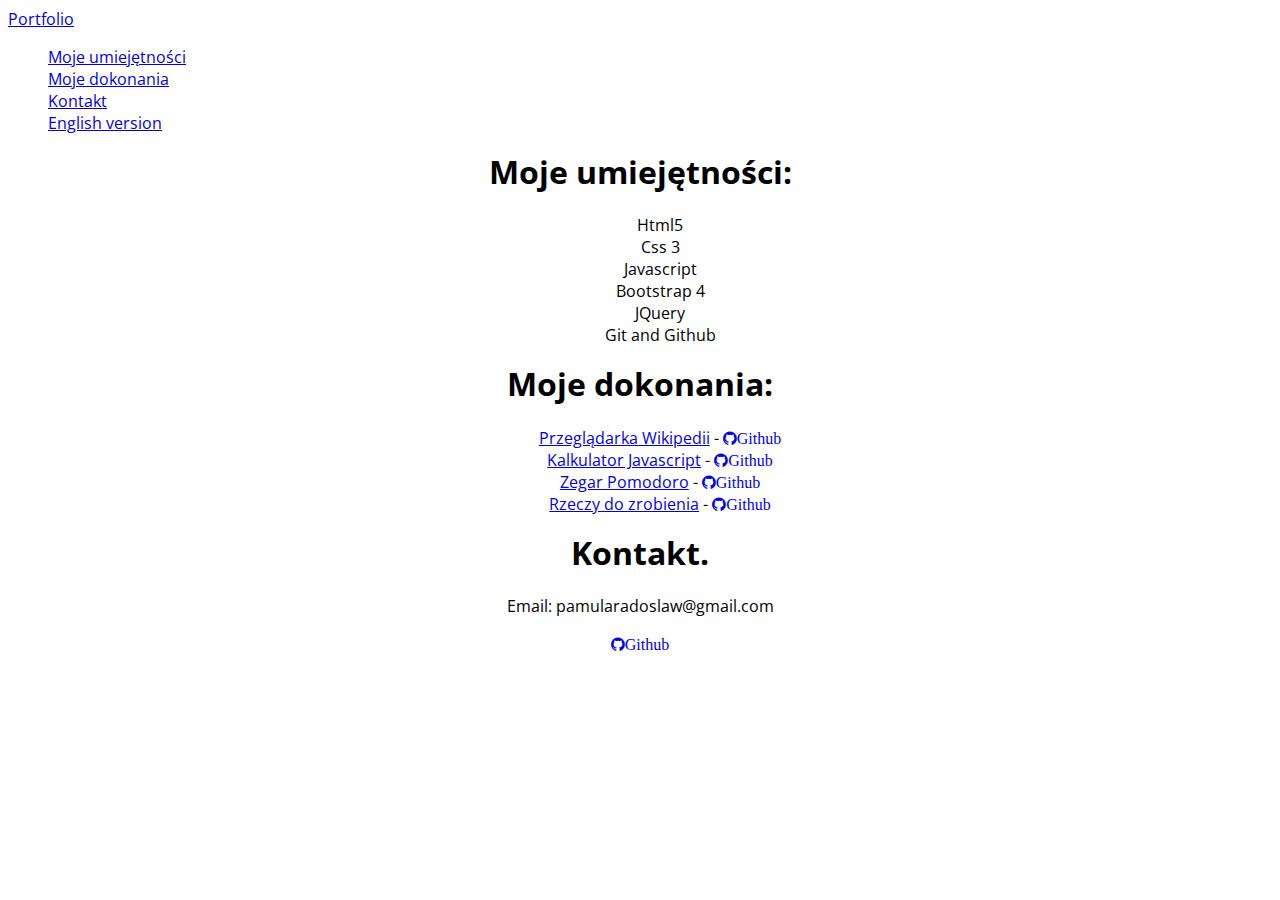
<file: index.html>
<!DOCTYPE html>
<html lang="en">

<head>
    <title>Portfolio - Radosław Pamuła</title>
    <meta charset="UTF-8">
    <meta name="viewport" content="width=device-width, initial-scale=1, shrink-to-fit=no">
    <link rel="stylesheet" type="text/css" href="css/style.css">
    <link rel="stylesheet" href="https://maxcdn.bootstrapcdn.com/bootstrap/4.0.0-beta/css/bootstrap.min.css"
        integrity="sha384-/Y6pD6FV/Vv2HJnA6t+vslU6fwYXjCFtcEpHbNJ0lyAFsXTsjBbfaDjzALeQsN6M" crossorigin="anonymous">
    <link rel="stylesheet" href="https://maxcdn.bootstrapcdn.com/font-awesome/4.5.0/css/font-awesome.min.css">
    <link href="https://fonts.googleapis.com/css?family=Open+Sans:400,400i" rel="stylesheet">
</head>

<body>
    <nav class="navbar navbar-dark bg-dark navbar sticky-top" id="navbar">
        <a class="navbar-brand" href="#" id="portfolio">Portfolio</a>
        <ul class="nav navbar-nav">
            <li class="nav-item">
                <a class="nav-link" href="#informacje">Moje umiejętności</a>
            </li>
            <li class="nav-item">
                <a class="nav-link" href="#prace">Moje dokonania</a>
            </li>
            <li class="nav-item">
                <a class="nav-link" href="#kontakt">Kontakt</a>
            </li>
            <li class="nav-item">
                <a class="nav-link" href="eng/">English version</a>
            </li>
        </ul>
    </nav>
    <div id="kolumna1">
        <h1 id="informacje">Moje umiejętności:</h1>
        <ul>
            <li>Html5</li>
            <li>Css 3</li>
            <li>Javascript</li>
            <li>Bootstrap 4</li>
            <li>JQuery</li>
            <li>Git and Github</li>
        </ul>
    </div>

    <div id="kolumna2">
        <h1 id="prace">Moje dokonania:</h1>
        <ul>
            <li><a href="wikipedia/" target="_blank" class="btn bg-dark" role="button">Przeglądarka Wikipedii</a> - <a
                    href="https://github.com/Radoq/Wikipedia-Viewer" target="_blank" class="btn bg-dark"
                    role="button"><i class="fa fa-github" aria-hidden="true">Github</i></a></li>
            <li><a href="calculator/" target="_blank" class="btn bg-dark" role="button">Kalkulator Javascript</a> - <a
                    href="https://github.com/Radoq/Javascript-calculator" target="_blank" class="btn bg-dark"
                    role="button"><i class="fa fa-github" aria-hidden="true">Github</i></a></li>
            <li><a href="pomodoro/" target="_blank" class="btn bg-dark" role="button">Zegar Pomodoro</a> - <a
                    href="https://github.com/Radoq/Pomodoro-Clock" target="_blank" class="btn bg-dark" role="button"><i
                        class="fa fa-github" aria-hidden="true">Github</i></a></li>
            <li><a href="todo/" target="_blank" class="btn bg-dark" role="button">Rzeczy do zrobienia</a> - <a
                    href="https://github.com/Radoq/Todos" target="_blank" class="btn bg-dark" role="button"><i
                        class="fa fa-github" aria-hidden="true">Github</i></a></li>
        </ul>
    </div>


    <div id="kolumna3">
        <h1 id="kontakt">Kontakt.</h1>
        <p>Email: pamularadoslaw@gmail.com</p>
        <p><a class="btn bg-dark" href="https://github.com/Radoq" role="button" target="_blank"><i class="fa fa-github"
                    aria-hidden="true">Github</i></a></p>
    </div>


    <script src="https://code.jquery.com/jquery-3.2.1.slim.min.js"
        integrity="sha384-KJ3o2DKtIkvYIK3UENzmM7KCkRr/rE9/Qpg6aAZGJwFDMVNA/GpGFF93hXpG5KkN"
        crossorigin="anonymous"></script>
    <script src="https://maxcdn.bootstrapcdn.com/bootstrap/4.0.0-beta/js/bootstrap.min.js"
        integrity="sha384-h0AbiXch4ZDo7tp9hKZ4TsHbi047NrKGLO3SEJAg45jXxnGIfYzk4Si90RDIqNm1"
        crossorigin="anonymous"></script>
</body>

</html>
</file>
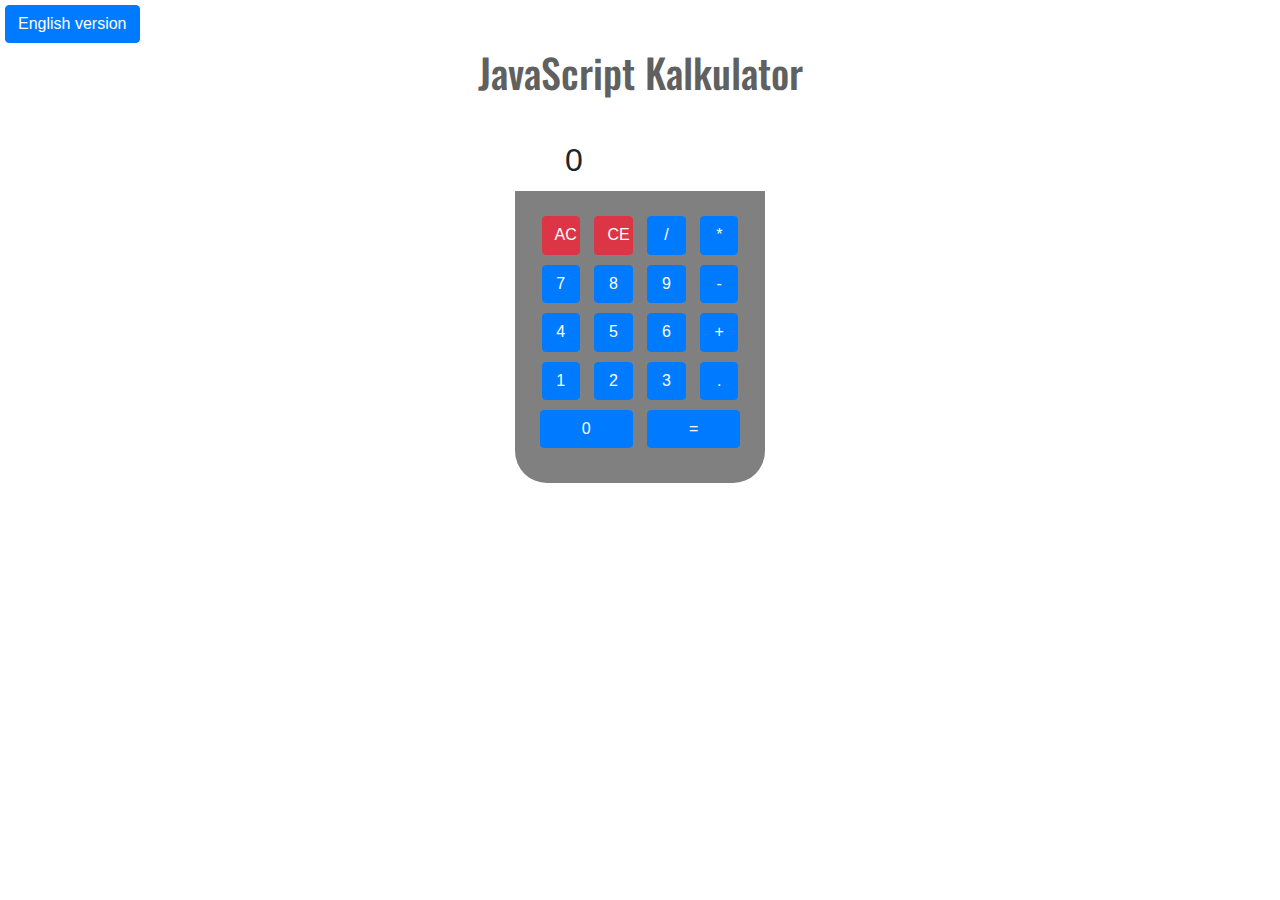
<file: calculator/index.html>
<!DOCTYPE html>
<html>

<head>
    <meta charset="UTF-8">
    <title>JavaScript Kalkulator</title>


    <link rel='stylesheet prefetch' href='https://cdnjs.cloudflare.com/ajax/libs/twitter-bootstrap/4.0.0-alpha.6/css/bootstrap.min.css'>
    <link href="https://fonts.googleapis.com/css?family=Oswald" rel="stylesheet">
    <link rel="stylesheet" href="css/style.css">


</head>

<body>

    <a class="btn btn-primary" href="eng/" role="button" id="language">English version</a>
    <div class="text-center">
        <h1>JavaScript Kalkulator</h1>
    </div>
    <div id="calcOutput">
        <span id="steps">0</span>
        <hr/>
    </div>
    <div class="text-center" id="calculator">
        <a class="btn btn-danger" id="deleteAll">AC</a>
        <a class="btn btn-danger" id="backOne">CE</a>
        <a class="btn btn-primary" id="/">/</a>
        <a class="btn btn-primary" id="*">*</a>
        <br/>
        <a class="btn btn-primary" id="7">7</a>
        <a class="btn btn-primary" id="8">8</a>
        <a class="btn btn-primary" id="9">9</a>
        <a class="btn btn-primary" id="-">-</a>
        <br/>
        <a class="btn btn-primary" id="4">4</a>
        <a class="btn btn-primary" id="5">5</a>
        <a class="btn btn-primary" id="6">6</a>
        <a class="btn btn-primary" id="+">+</a>
        <br/>
        <a class="btn btn-primary" id="1">1</a>
        <a class="btn btn-primary" id="2">2</a>
        <a class="btn btn-primary" id="3">3</a>
        <a class="btn btn-primary" id=".">.</a>
        <br/>
        <a class="btn btn-primary bigButton" id="0">0</a>
        <a class="btn btn-primary bigButton" id="total">=</a>
    </div>
    <script src='https://cdnjs.cloudflare.com/ajax/libs/jquery/3.1.1/jquery.min.js'></script>

    <script src="js/index.js"></script>

</body>

</html>
</file>
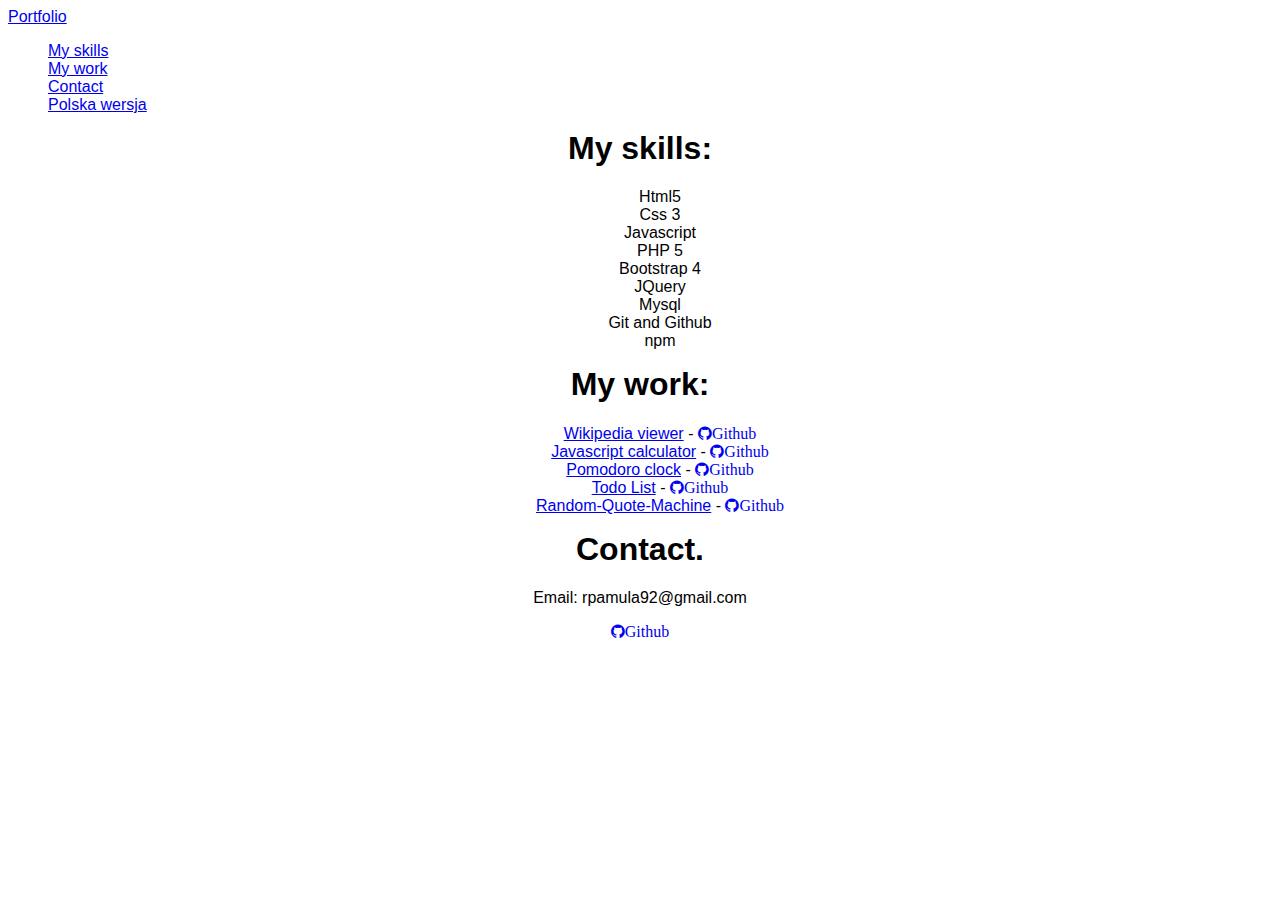
<file: eng/index.html>
<!DOCTYPE html>
<html lang="en">

<head>
    <title>Portfolio - Radosław Pamuła</title>
    <meta charset="UTF-8">
    <meta name="viewport" content="width=device-width, initial-scale=1, shrink-to-fit=no">
    <link rel="stylesheet" type="text/css" href="css/style.css">
    <link rel="stylesheet" href="https://maxcdn.bootstrapcdn.com/bootstrap/4.0.0-beta/css/bootstrap.min.css" integrity="sha384-/Y6pD6FV/Vv2HJnA6t+vslU6fwYXjCFtcEpHbNJ0lyAFsXTsjBbfaDjzALeQsN6M" crossorigin="anonymous">
    <link rel="stylesheet" href="https://maxcdn.bootstrapcdn.com/font-awesome/4.5.0/css/font-awesome.min.css">
    <link href="https://fonts.googleapis.com/css?family=Lobster" rel="stylesheet">
</head>

<body>
    <nav class="navbar navbar-dark bg-dark navbar sticky-top" id="navbar">
        <a class="navbar-brand" href="#">Portfolio</a>
        <ul class="nav navbar-nav">
            <li class="nav-item">
                <a class="nav-link" href="#informacje">My skills</a>
            </li>
            <li class="nav-item">
                <a class="nav-link" href="#prace">My work</a>
            </li>
            <li class="nav-item">
                <a class="nav-link" href="#kontakt">Contact</a>
            </li>
            <li class="nav-item">
                <a class="nav-link" href="../">Polska wersja</a>
            </li>
        </ul>
    </nav>

    <div id="kolumna1">
        <h1 id="informacje">My skills:</h1>
        <ul>
            <li>Html5</li>
            <li>Css 3</li>
            <li>Javascript</li>
            <li>PHP 5</li>
            <li>Bootstrap 4</li>
            <li>JQuery</li>
            <li>Mysql</li>
            <li>Git and Github</li>
            <li>npm</li>
        </ul>
    </div>

    <div id="kolumna2">
        <h1 id="prace">My work:</h1>
        <ul>
            <li><a href="wikipedia/" target="_blank" class="btn bg-dark" role="button">Wikipedia viewer</a> - <a href="https://github.com/Radoq/Wikipedia-Viewer" target="_blank" class="btn bg-dark" role="button"><i class="fa fa-github" aria-hidden="true">Github</i></a></li>
            <li><a href="calculator/" target="_blank" class="btn bg-dark" role="button">Javascript calculator</a> - <a href="https://github.com/Radoq/Javascript-calculator" target="_blank" class="btn bg-dark" role="button"><i class="fa fa-github" aria-hidden="true">Github</i></a></li>
            <li><a href="pomodoro/" target="_blank" class="btn bg-dark" role="button">Pomodoro clock</a> - <a href="https://github.com/Radoq/Pomodoro-Clock" target="_blank" class="btn bg-dark" role="button"><i class="fa fa-github" aria-hidden="true">Github</i></a></li>
            <li><a href="todo/" target="_blank" class="btn bg-dark" role="button">Todo List</a> - <a href="https://github.com/Radoq/Todos" target="_blank" class="btn bg-dark" role="button"><i class="fa fa-github" aria-hidden="true">Github</i></a></li>
            <li><a href="quote/" target="_blank" class="btn bg-dark" role="button">Random-Quote-Machine</a> - <a href="https://github.com/Radoq/Random-Quote-Machine" target="_blank" class="btn bg-dark" role="button"><i class="fa fa-github" aria-hidden="true">Github</i></a></li>
        </ul>
    </div>

    <div id="kolumna3">
        <h1 id="kontakt">Contact.</h1>
        <p>Email: rpamula92@gmail.com</p>
        <p><a href="https://github.com/Radoq" target="_blank" class="btn bg-dark" role="button"><i class="fa fa-github" aria-hidden="true">Github</i></a></p>
    </div>

    <script src="https://code.jquery.com/jquery-3.2.1.slim.min.js" integrity="sha384-KJ3o2DKtIkvYIK3UENzmM7KCkRr/rE9/Qpg6aAZGJwFDMVNA/GpGFF93hXpG5KkN" crossorigin="anonymous"></script>
    <script src="https://maxcdn.bootstrapcdn.com/bootstrap/4.0.0-beta/js/bootstrap.min.js" integrity="sha384-h0AbiXch4ZDo7tp9hKZ4TsHbi047NrKGLO3SEJAg45jXxnGIfYzk4Si90RDIqNm1" crossorigin="anonymous"></script>
</body>

</html>
</file>
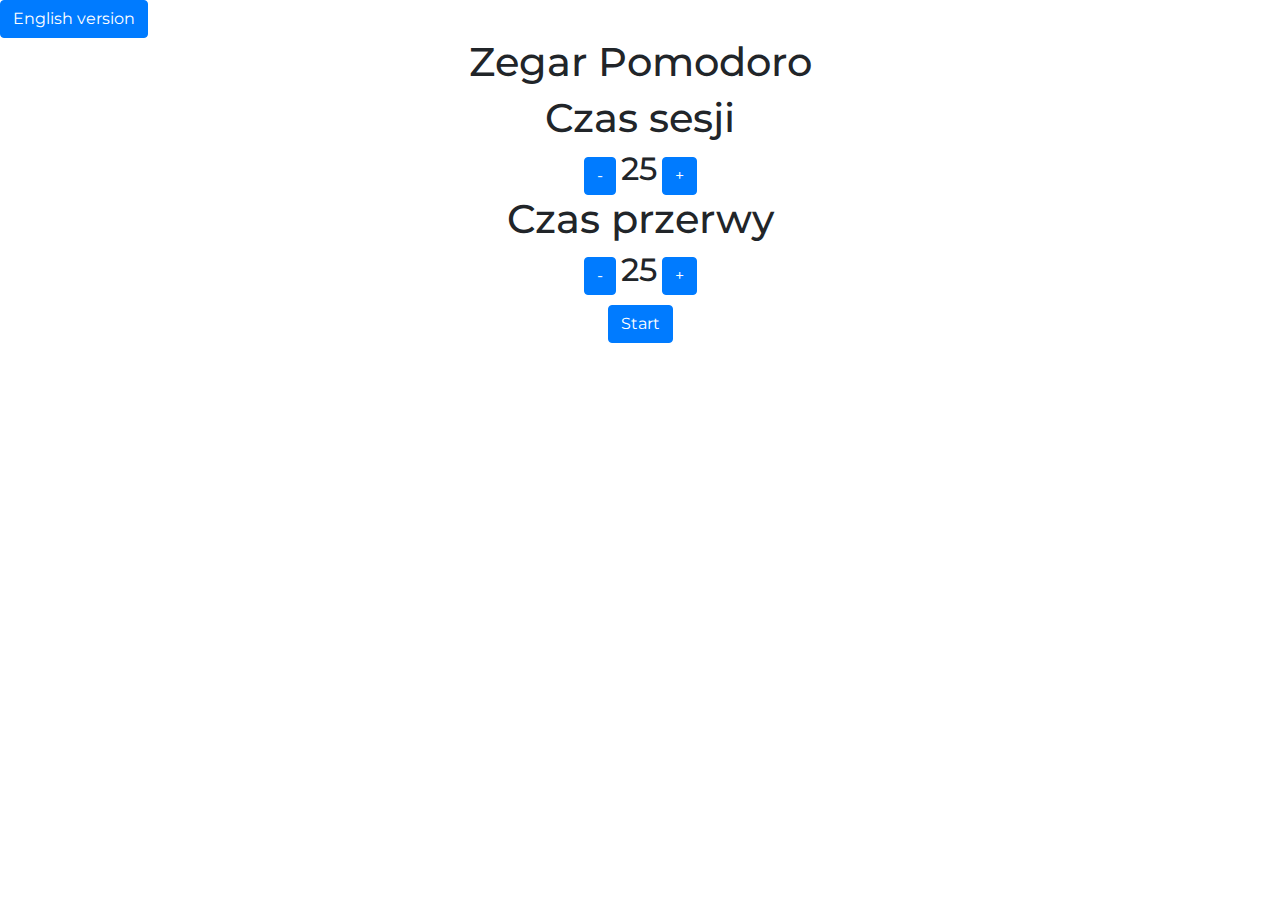
<file: pomodoro/index.html>
<!DOCTYPE html>
<html>

<head>
    <meta charset="UTF-8">
    <title>Zegar Pomodoro</title>


    <link rel='stylesheet prefetch' href='https://cdnjs.cloudflare.com/ajax/libs/twitter-bootstrap/4.0.0-alpha.6/css/bootstrap.min.css'>
    <link href="https://fonts.googleapis.com/css?family=Montserrat" rel="stylesheet" type="text/css">
    <link rel="stylesheet" href="css/style.css">


</head>

<body>
    <a class="btn btn-primary" href="eng/" role="button">English version</a>
    <div class="text-center">
        <h1>Zegar Pomodoro</h1>
        <div id="timeDiv">
            <h1 id="title1">Czas sesji</h1>
            <a href="#" class="btn btn-primary" id="minus5Clock">-</a>
            <h2 id="timeType"></h2>
            <h2 id="num">25</h2>
            <a href="#" class="btn btn-primary" id="add5Clock">+</a>
        </div>
        <a href="#" class="btn btn-primary" id="reset">Reset</a>

        <div id="breakDiv">
            <h1 id="title1">Czas przerwy</h1>
            <a href="#" class="btn btn-primary" id="minus5Break">-</a>
            <h2 id="breakNum">25</h2>
            <a href="#" class="btn btn-primary" id="add5Break">+</a>
        </div>


        <a href="#" class="btn btn-primary" id="start">Start</a>
    </div>
    <script src='https://cdnjs.cloudflare.com/ajax/libs/jquery/3.1.1/jquery.min.js'></script>

    <script src="js/index.js"></script>

</body>

</html>
</file>
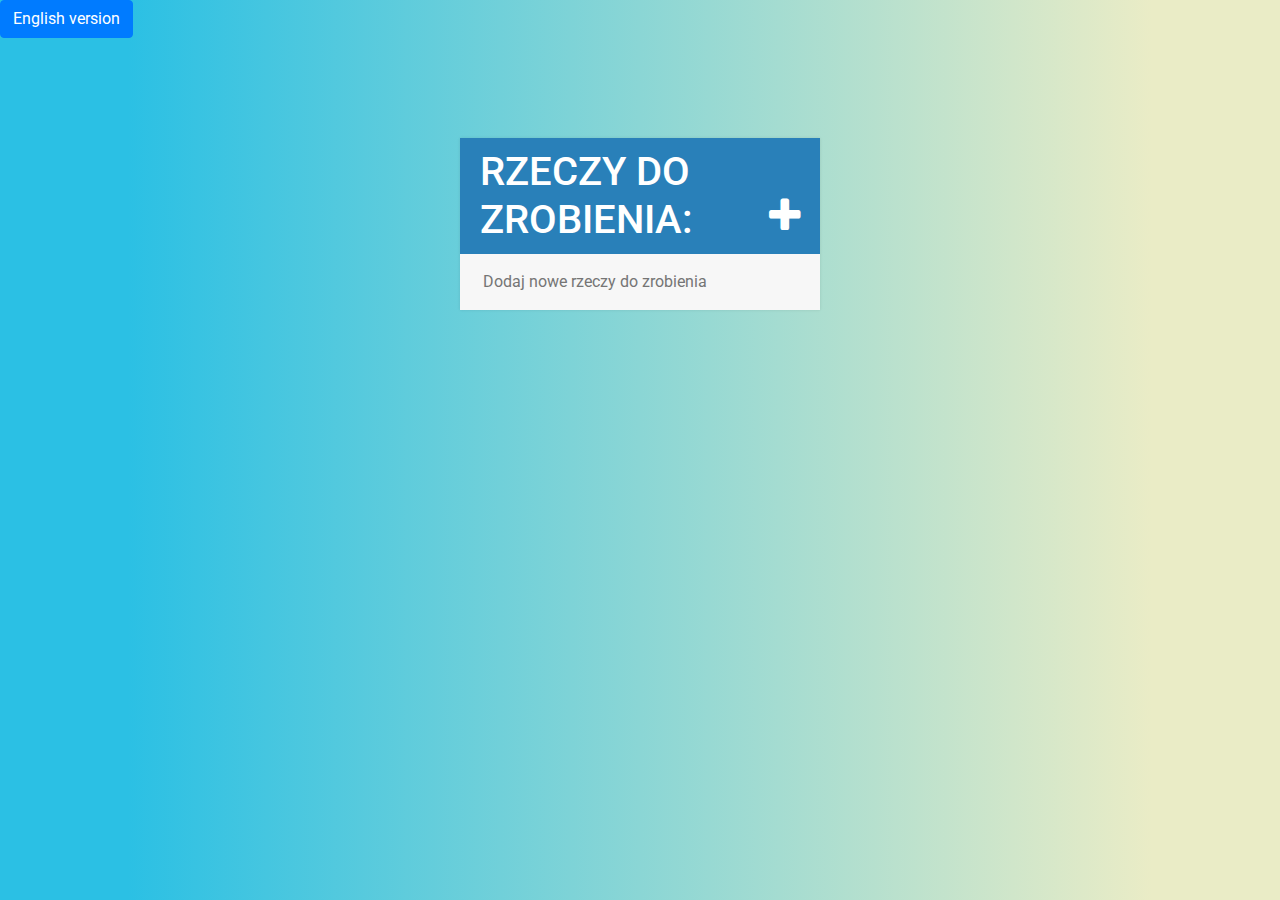
<file: todo/index.html>
<!DOCTYPE html>
<html>

<head>
    <title>Rzeczy do zrobienia</title>
    <link rel="stylesheet" type="text/css" href="css/todos.css">
    <link href='https://fonts.googleapis.com/css?family=Roboto:400,700,500' rel='stylesheet' type='text/css'>
    <link rel="stylesheet" type="text/css" href="https://cdnjs.cloudflare.com/ajax/libs/font-awesome/4.4.0/css/font-awesome.css">
    <link rel='stylesheet prefetch' href='https://cdnjs.cloudflare.com/ajax/libs/twitter-bootstrap/4.0.0-alpha.6/css/bootstrap.min.css'>
    <script type="text/javascript" src="js/lib/jquery-2.1.4.min.js"></script>
</head>

<body>
    <a class="btn btn-primary" href="eng/" role="button">English version</a>
    <div id="container">
        <h1 id="main">Rzeczy do zrobienia:<i class="fa fa-plus"></i></h1>
        <input type="text" placeholder="Dodaj nowe rzeczy do zrobienia">

        <ul>


        </ul>
    </div>

    <script type="text/javascript" src="js/todos.js"></script>
</body>

</html>
</file>
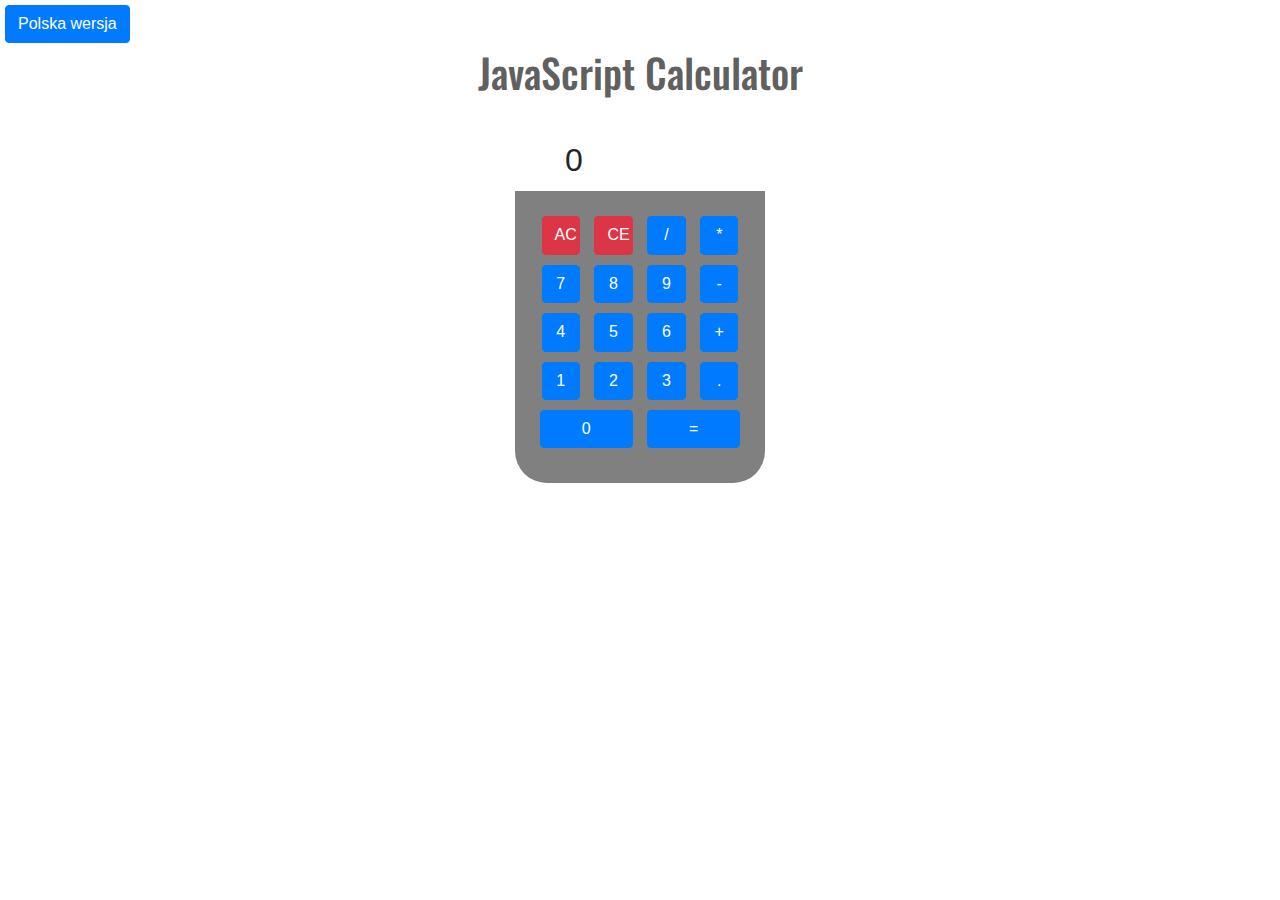
<file: calculator/eng/index.html>
<!DOCTYPE html>
<html>

<head>
    <meta charset="UTF-8">
    <title>JavaScript Calculator</title>


    <link rel='stylesheet prefetch' href='https://cdnjs.cloudflare.com/ajax/libs/twitter-bootstrap/4.0.0-alpha.6/css/bootstrap.min.css'>
    <link href="https://fonts.googleapis.com/css?family=Oswald" rel="stylesheet">
    <link rel="stylesheet" href="css/style.css">


</head>

<body>
    <a class="btn btn-primary" href="../" role="button" id="language">Polska wersja</a>
    <div class="text-center">
        <h1>JavaScript Calculator</h1>
    </div>
    <div id="calcOutput">
        <span id="steps">0</span>
        <hr/>
    </div>
    <div class="text-center" id="calculator">
        <a class="btn btn-danger" id="deleteAll">AC</a>
        <a class="btn btn-danger" id="backOne">CE</a>
        <a class="btn btn-primary" id="/">/</a>
        <a class="btn btn-primary" id="*">*</a>
        <br/>
        <a class="btn btn-primary" id="7">7</a>
        <a class="btn btn-primary" id="8">8</a>
        <a class="btn btn-primary" id="9">9</a>
        <a class="btn btn-primary" id="-">-</a>
        <br/>
        <a class="btn btn-primary" id="4">4</a>
        <a class="btn btn-primary" id="5">5</a>
        <a class="btn btn-primary" id="6">6</a>
        <a class="btn btn-primary" id="+">+</a>
        <br/>
        <a class="btn btn-primary" id="1">1</a>
        <a class="btn btn-primary" id="2">2</a>
        <a class="btn btn-primary" id="3">3</a>
        <a class="btn btn-primary" id=".">.</a>
        <br/>
        <a class="btn btn-primary bigButton" id="0">0</a>
        <a class="btn btn-primary bigButton" id="total">=</a>
    </div>
    <script src='https://cdnjs.cloudflare.com/ajax/libs/jquery/3.1.1/jquery.min.js'></script>

    <script src="js/index.js"></script>

</body>

</html>
</file>
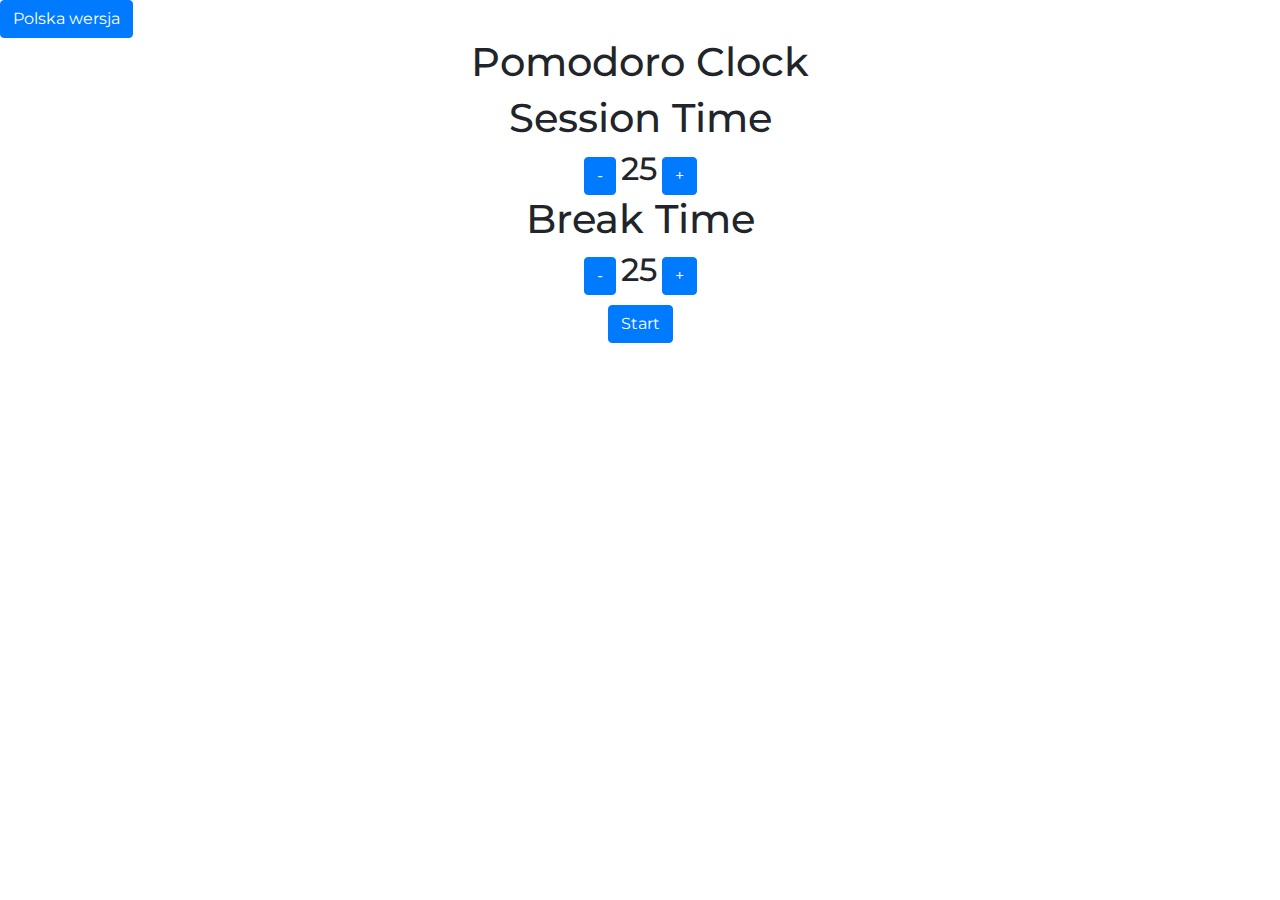
<file: pomodoro/eng/index.html>
<!DOCTYPE html>
<html>

<head>
    <meta charset="UTF-8">
    <title>Pomodoro Clock</title>

    <link href="https://fonts.googleapis.com/css?family=Montserrat" rel="stylesheet" type="text/css">
    <link rel='stylesheet prefetch' href='https://cdnjs.cloudflare.com/ajax/libs/twitter-bootstrap/4.0.0-alpha.6/css/bootstrap.min.css'>

    <link rel="stylesheet" href="css/style.css">


</head>

<body>
    <a class="btn btn-primary" href="../" role="button">Polska wersja</a>
    <div class="text-center">
        <h1>Pomodoro Clock</h1>
        <div id="timeDiv">
            <h1 id="title1">Session Time</h1>
            <a href="#" class="btn btn-primary" id="minus5Clock">-</a>
            <h2 id="timeType"></h2>
            <h2 id="num">25</h2>
            <a href="#" class="btn btn-primary" id="add5Clock">+</a>
        </div>
        <a href="#" class="btn btn-primary" id="reset">Reset</a>

        <div id="breakDiv">
            <h1 id="title1">Break Time</h1>
            <a href="#" class="btn btn-primary" id="minus5Break">-</a>
            <h2 id="breakNum">25</h2>
            <a href="#" class="btn btn-primary" id="add5Break">+</a>
        </div>
        <a href="#" class="btn btn-primary" id="start">Start</a>
    </div>
    <script src='https://cdnjs.cloudflare.com/ajax/libs/jquery/3.1.1/jquery.min.js'></script>

    <script src="js/index.js"></script>

</body>

</html>
</file>
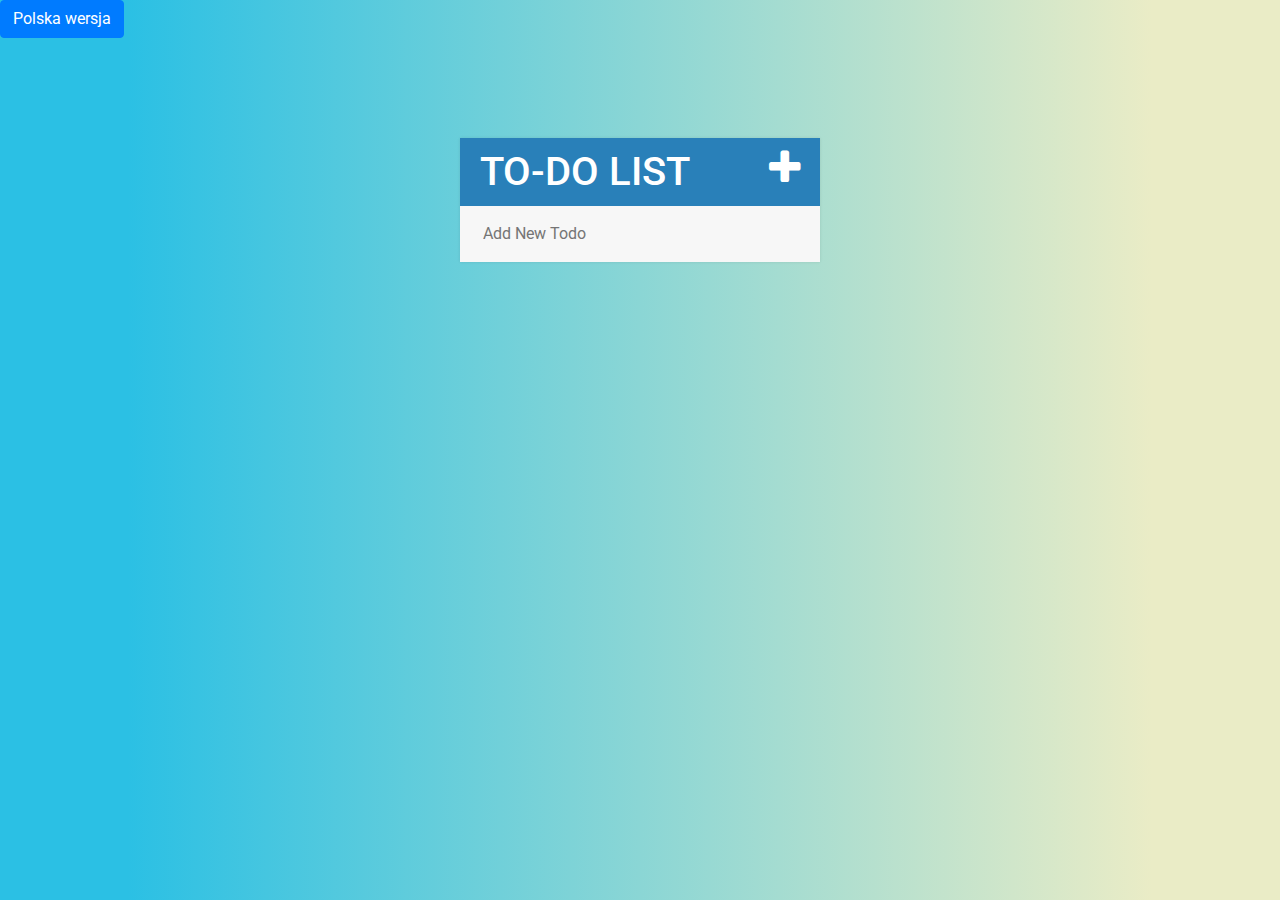
<file: todo/eng/index.html>
<!DOCTYPE html>
<html>

<head>
    <title>Todo List</title>
    <link rel="stylesheet" type="text/css" href="css/todos.css">
    <link href='https://fonts.googleapis.com/css?family=Roboto:400,700,500' rel='stylesheet' type='text/css'>
    <link rel="stylesheet" type="text/css" href="https://cdnjs.cloudflare.com/ajax/libs/font-awesome/4.4.0/css/font-awesome.css">
    <link rel='stylesheet prefetch' href='https://cdnjs.cloudflare.com/ajax/libs/twitter-bootstrap/4.0.0-alpha.6/css/bootstrap.min.css'>
    <script type="text/javascript" src="js/lib/jquery-2.1.4.min.js"></script>
</head>

<body>
    <a class="btn btn-primary" href="../" role="button">Polska wersja</a>
    <div id="container">
        <h1 id="main">To-Do List <i class="fa fa-plus"></i></h1>
        <input type="text" placeholder="Add New Todo">

        <ul>


        </ul>
    </div>

    <script type="text/javascript" src="js/todos.js"></script>
</body>

</html>
</file>
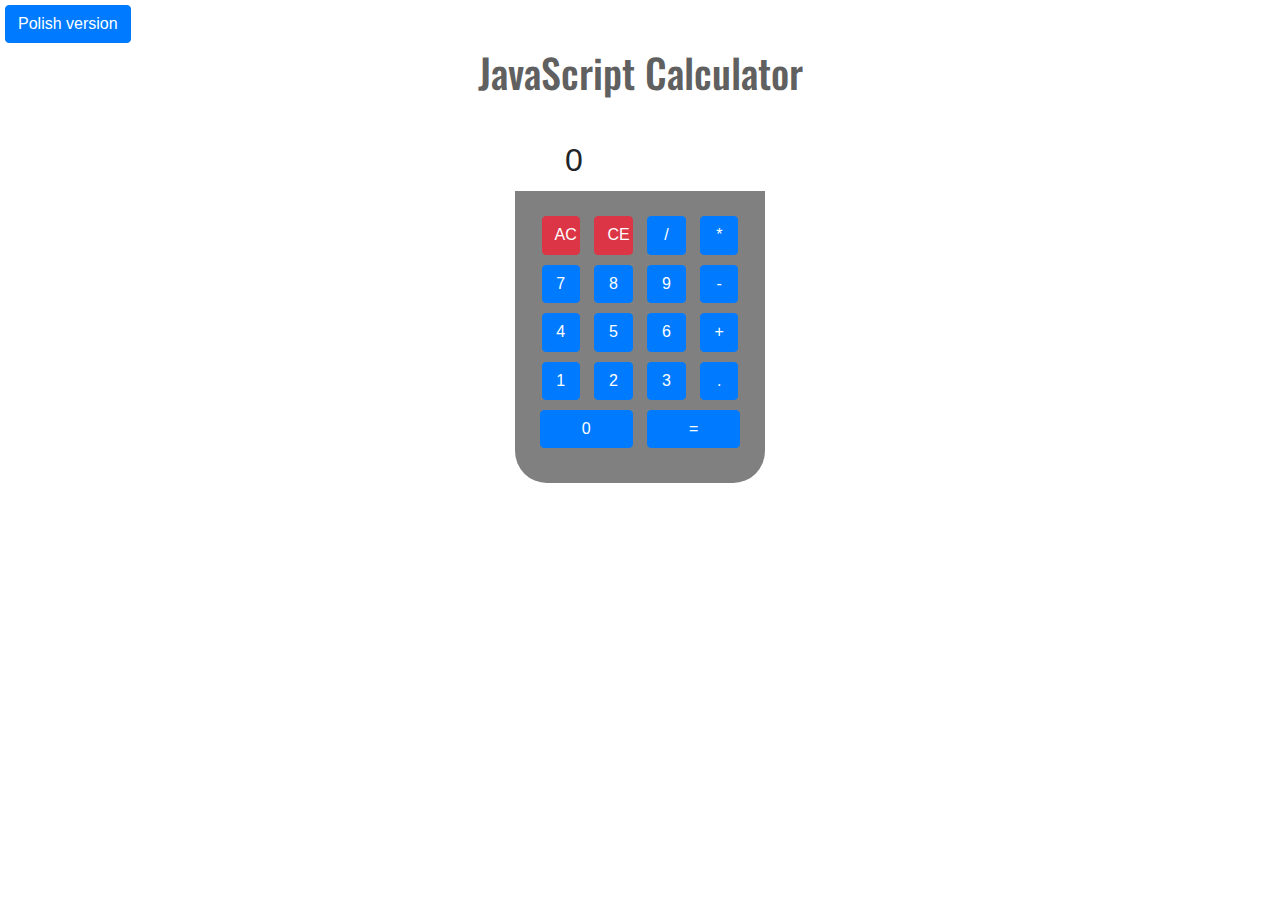
<file: calculator/eng/eng.html>
<!DOCTYPE html>
<html>

<head>
    <meta charset="UTF-8">
    <title>JavaScript Calculator</title>


    <link rel='stylesheet prefetch' href='https://cdnjs.cloudflare.com/ajax/libs/twitter-bootstrap/4.0.0-alpha.6/css/bootstrap.min.css'>
    <link href="https://fonts.googleapis.com/css?family=Oswald" rel="stylesheet">
    <link rel="stylesheet" href="css/style.css">


</head>

<body>
    <a class="btn btn-primary" href="../index.html" role="button" id="language">Polish version</a>
    <div class="text-center">
        <h1>JavaScript Calculator</h1>
    </div>
    <div id="calcOutput">
        <span id="steps">0</span>
        <hr/>
    </div>
    <div class="text-center" id="calculator">
        <a class="btn btn-danger" id="deleteAll">AC</a>
        <a class="btn btn-danger" id="backOne">CE</a>
        <a class="btn btn-primary" id="/">/</a>
        <a class="btn btn-primary" id="*">*</a>
        <br/>
        <a class="btn btn-primary" id="7">7</a>
        <a class="btn btn-primary" id="8">8</a>
        <a class="btn btn-primary" id="9">9</a>
        <a class="btn btn-primary" id="-">-</a>
        <br/>
        <a class="btn btn-primary" id="4">4</a>
        <a class="btn btn-primary" id="5">5</a>
        <a class="btn btn-primary" id="6">6</a>
        <a class="btn btn-primary" id="+">+</a>
        <br/>
        <a class="btn btn-primary" id="1">1</a>
        <a class="btn btn-primary" id="2">2</a>
        <a class="btn btn-primary" id="3">3</a>
        <a class="btn btn-primary" id=".">.</a>
        <br/>
        <a class="btn btn-primary bigButton" id="0">0</a>
        <a class="btn btn-primary bigButton" id="total">=</a>
    </div>
    <script src='https://cdnjs.cloudflare.com/ajax/libs/jquery/3.1.1/jquery.min.js'></script>

    <script src="js/index.js"></script>

</body>

</html>
</file>
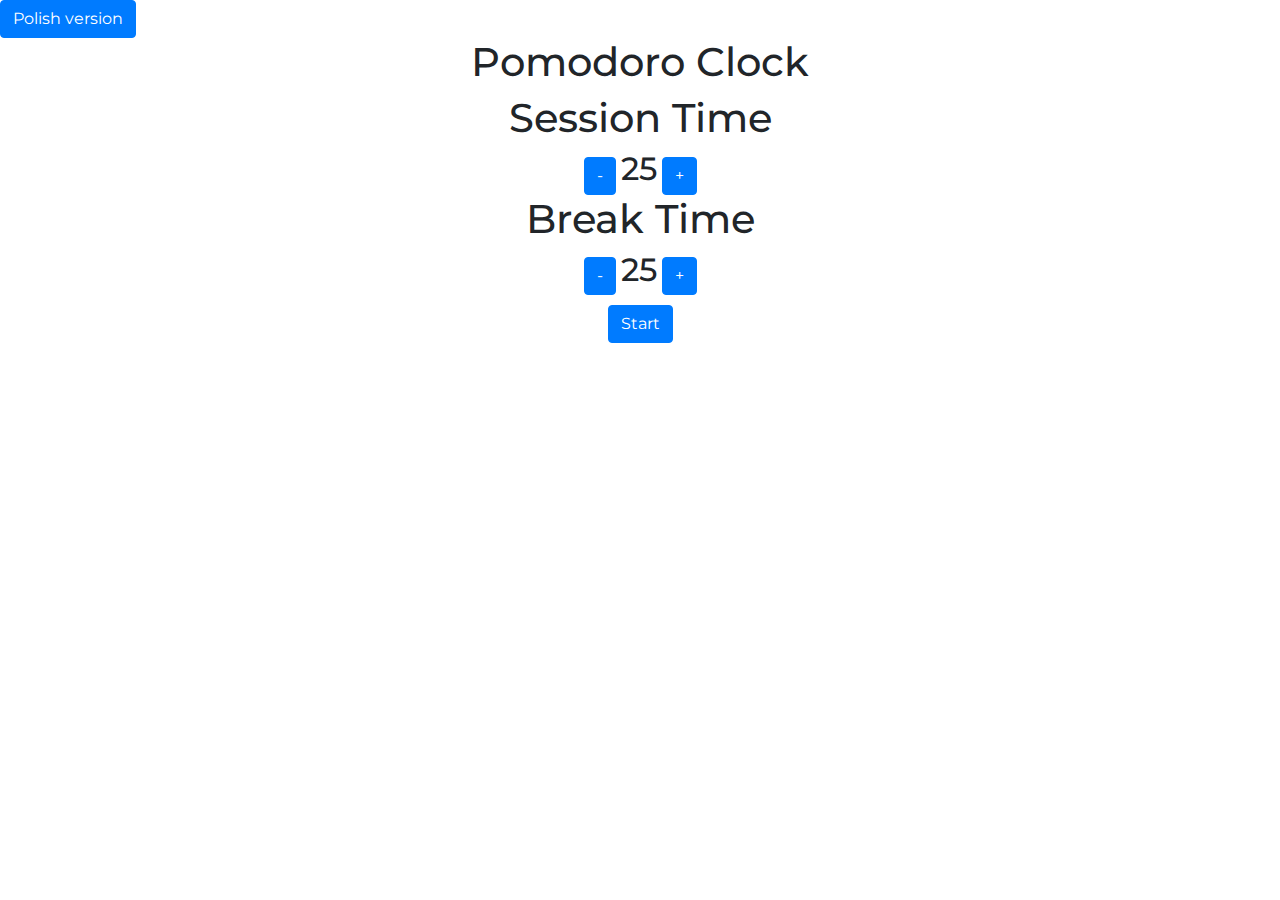
<file: pomodoro/eng/eng.html>
<!DOCTYPE html>
<html>

<head>
    <meta charset="UTF-8">
    <title>Pomodoro Clock</title>

    <link href="https://fonts.googleapis.com/css?family=Montserrat" rel="stylesheet" type="text/css">
    <link rel='stylesheet prefetch' href='https://cdnjs.cloudflare.com/ajax/libs/twitter-bootstrap/4.0.0-alpha.6/css/bootstrap.min.css'>

    <link rel="stylesheet" href="css/style.css">


</head>

<body>
    <a class="btn btn-primary" href="../index.html" role="button">Polish version</a>
    <div class="text-center">
        <h1>Pomodoro Clock</h1>
        <div id="timeDiv">
            <h1 id="title1">Session Time</h1>
            <a href="#" class="btn btn-primary" id="minus5Clock">-</a>
            <h2 id="timeType"></h2>
            <h2 id="num">25</h2>
            <a href="#" class="btn btn-primary" id="add5Clock">+</a>
        </div>
        <a href="#" class="btn btn-primary" id="reset">Reset</a>

        <div id="breakDiv">
            <h1 id="title1">Break Time</h1>
            <a href="#" class="btn btn-primary" id="minus5Break">-</a>
            <h2 id="breakNum">25</h2>
            <a href="#" class="btn btn-primary" id="add5Break">+</a>
        </div>
        <a href="#" class="btn btn-primary" id="start">Start</a>
    </div>
    <script src='https://cdnjs.cloudflare.com/ajax/libs/jquery/3.1.1/jquery.min.js'></script>

    <script src="js/index.js"></script>

</body>

</html>
</file>
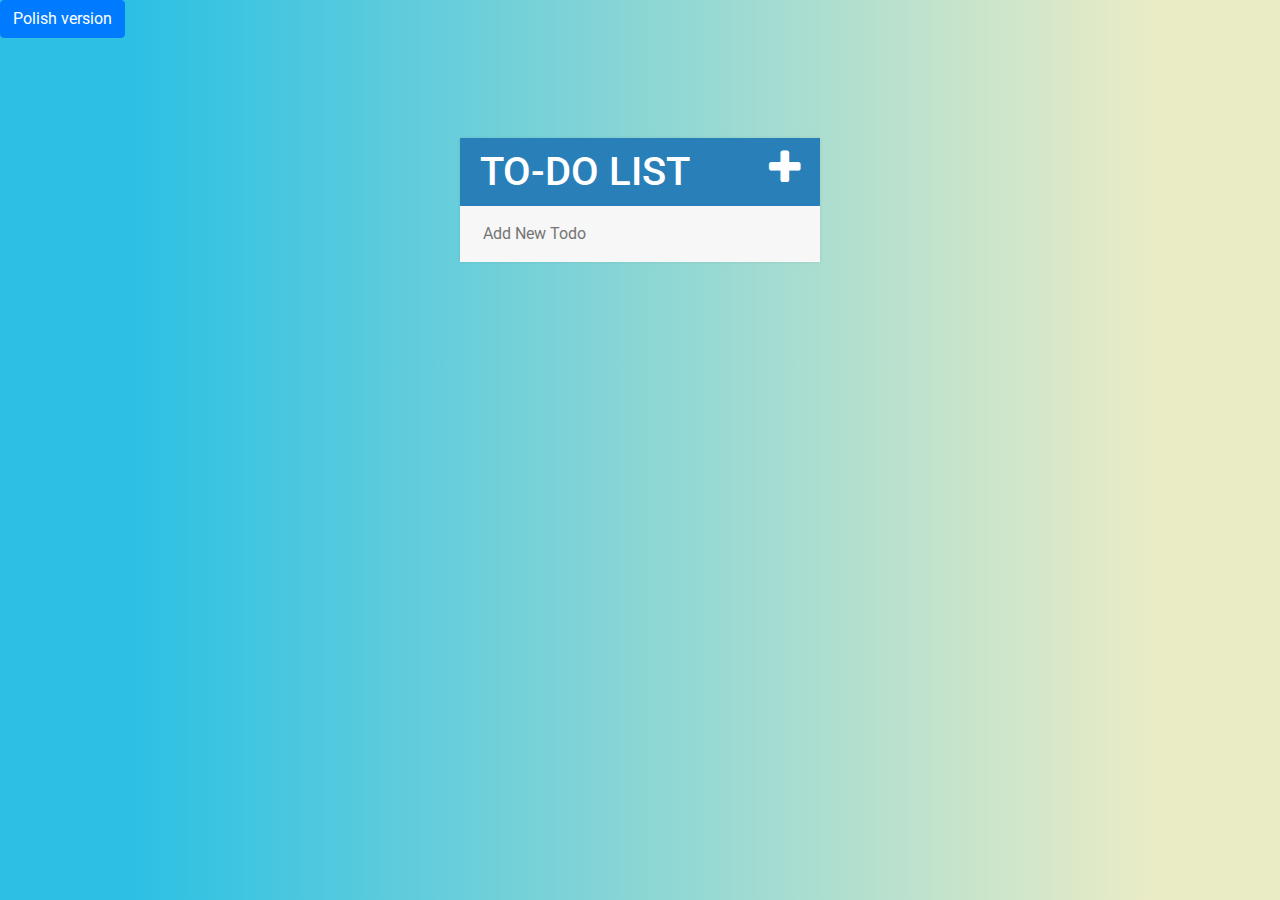
<file: todo/eng/eng.html>
<!DOCTYPE html>
<html>

<head>
    <title>Todo List</title>
    <link rel="stylesheet" type="text/css" href="css/todos.css">
    <link href='https://fonts.googleapis.com/css?family=Roboto:400,700,500' rel='stylesheet' type='text/css'>
    <link rel="stylesheet" type="text/css" href="https://cdnjs.cloudflare.com/ajax/libs/font-awesome/4.4.0/css/font-awesome.css">
    <link rel='stylesheet prefetch' href='https://cdnjs.cloudflare.com/ajax/libs/twitter-bootstrap/4.0.0-alpha.6/css/bootstrap.min.css'>
    <script type="text/javascript" src="js/lib/jquery-2.1.4.min.js"></script>
</head>

<body>
    <a class="btn btn-primary" href="../index.html" role="button">Polish version</a>
    <div id="container">
        <h1 id="main">To-Do List <i class="fa fa-plus"></i></h1>
        <input type="text" placeholder="Add New Todo">

        <ul>


        </ul>
    </div>

    <script type="text/javascript" src="js/todos.js"></script>
</body>

</html>
</file>
<file: css/style.css>
body {
    font-family: 'Open Sans', sans-serif;
    background-size: "contain";
    background-image: url("https://images.unsplash.com/photo-1508253640504-9096edc75163");
    background-repeat: no-repeat;
}

;
#portfolio {
    font-style: italic;
}

#informacje {
    margin-top: 10px;
}

#prace {
    margin-top: 10px;
}

#kontakt {
    margin-top: 10px;
}

#informacje:before {
    display: block;
    content: " ";
    margin-top: -175px;
    height: 175px;
    visibility: hidden;
}

#prace:before {
    display: block;
    content: " ";
    margin-top: -175px;
    height: 175px;
    visibility: hidden;
}

#kontakt:before {
    display: block;
    content: " ";
    margin-top: -175px;
    height: 175px;
    visibility: hidden;
}

#kolumna1 {
    text-align: center;
}

#kolumna2 {
    text-align: center;
}

#kolumna3 {
    text-align: center;
}

ul {
    list-style-type: none;
}
</file>
<file: calculator/css/style.css>
html,
body {
    background-image: url("https://images.unsplash.com/photo-1470790376778-a9fbc86d70e2");
}

#language {
    width: auto;
}

h1 {
    color: rgba(44, 44, 44, 0.76);
    font-family: "Oswald";
}

#calcOutput {
    background-color: white;
    width: 250px;
    height: 75px;
    border-top-left-radius: 2em;
    border-top-right-radius: 2em;
    margin-right: auto;
    margin-left: auto;
    margin-top: 20px;
    padding-top: 20px;
}

#calculator {
    background-color: grey;
    width: 250px;
    padding-top: 20px;
    padding-bottom: 30px;
    border-bottom-left-radius: 2em;
    border-bottom-right-radius: 2em;
    margin-right: auto;
    margin-left: auto;
}

#steps {
    padding-left: 50px;
    font-size: 2em;
}

.bigButton {
    width: 93px;
}

a {
    margin: 5px;
    width: 3.0vw;
    height: 3.0vw;
}
</file>
<file: eng/css/style.css>
body {
    font-family: 'Open Sans', sans-serif;
    background-size: "contain";
    background-image: url("https://images.unsplash.com/photo-1508253640504-9096edc75163");
    background-repeat: no-repeat;
}

;
#portfolio {
    font-style: italic;
}

#informacje {
    margin-top: 10px;
}

#prace {
    margin-top: 10px;
}

#kontakt {
    margin-top: 10px;
}

#informacje:before {
    display: block;
    content: " ";
    margin-top: -175px;
    height: 175px;
    visibility: hidden;
}

#prace:before {
    display: block;
    content: " ";
    margin-top: -175px;
    height: 175px;
    visibility: hidden;
}

#kontakt:before {
    display: block;
    content: " ";
    margin-top: -175px;
    height: 175px;
    visibility: hidden;
}

#kolumna1 {
    text-align: center;
}

#kolumna2 {
    text-align: center;
}

#kolumna3 {
    text-align: center;
}

ul {
    list-style-type: none;
}
</file>
<file: pomodoro/css/style.css>
body {
    background-image: url("https://images.unsplash.com/photo-1491592558635-f4cc68beb2e9?auto=format&fit=crop&w=966&q=60&ixid=dW5zcGxhc2guY29tOzs7Ozs%3D");
    background-size: 100%;
    background-attachment: fixed;
    font-family: "Montserrat";
    font-weight: bold;
}

h2 {
    display: inline;
}

#start {
    margin: 10px;
}
</file>
<file: todo/css/todos.css>
body {
    font-family: Roboto;
    background: -webkit-linear-gradient(90deg, #2BC0E4 10%, #EAECC6 90%);
    /* Chrome 10+, Saf5.1+ */
    background: -moz-linear-gradient(90deg, #2BC0E4 10%, #EAECC6 90%);
    /* FF3.6+ */
    background: -ms-linear-gradient(90deg, #2BC0E4 10%, #EAECC6 90%);
    /* IE10 */
    background: -o-linear-gradient(90deg, #2BC0E4 10%, #EAECC6 90%);
    /* Opera 11.10+ */
    background: linear-gradient(90deg, #2BC0E4 10%, #EAECC6 90%);
    /* W3C */
}

ul {
    list-style: none;
    margin: 0;
    padding: 0;
}

h1 {
    background: #2980b9;
    color: white;
    margin: 0;
    padding: 10px 20px;
    text-transform: uppercase;
    font-size: 24px;
    font-weight: normal;
}

.fa-plus {
    float: right;
}

li {
    background: #fff;
    height: 40px;
    line-height: 40px;
    color: #666;
}

li:nth-child(2n) {
    background: #f7f7f7;
}

span {
    background: #e74c3c;
    height: 40px;
    margin-right: 20px;
    text-align: center;
    color: white;
    width: 0;
    display: inline-block;
    transition: 0.2s linear;
    opacity: 0;
}

li:hover span {
    width: 40px;
    opacity: 1.0;
}

input {
    font-size: 18px;
    color: #2980b9;
    background-color: #f7f7f7;
    width: 100%;
    padding: 13px 13px 13px 20px;
    box-sizing: border-box;
    border: 3px solid rgba(0, 0, 0, 0);
}

input:focus {
    background: #fff;
    border: 3px solid #2980b9;
    outline: none;
}

#container {
    width: 360px;
    margin: 100px auto;
    background: #f7f7f7;
    box-shadow: 0 0 3px rgba(0, 0, 0, 0.1);
}

.completed {
    color: gray;
    text-decoration: line-through;
}

#main {
    margin: 0px 0px 0px 0px;
}
</file>
<file: calculator/eng/css/style.css>
html,
body {
    background-image: url("https://images.unsplash.com/photo-1470790376778-a9fbc86d70e2");
}

#language {
    width: auto;
}

h1 {
    color: rgba(44, 44, 44, 0.76);
    font-family: "Oswald";
}

#calcOutput {
    background-color: white;
    width: 250px;
    height: 75px;
    border-top-left-radius: 2em;
    border-top-right-radius: 2em;
    margin-right: auto;
    margin-left: auto;
    margin-top: 20px;
    padding-top: 20px;
}

#calculator {
    background-color: grey;
    width: 250px;
    padding-top: 20px;
    padding-bottom: 30px;
    border-bottom-left-radius: 2em;
    border-bottom-right-radius: 2em;
    margin-right: auto;
    margin-left: auto;
}

#steps {
    padding-left: 50px;
    font-size: 2em;
}

.bigButton {
    width: 93px;
}

a {
    margin: 5px;
    width: 3.0vw;
    height: 3.0vw;
}
</file>
<file: pomodoro/eng/css/style.css>
body {
    background-image: url("https://images.unsplash.com/photo-1491592558635-f4cc68beb2e9?auto=format&fit=crop&w=966&q=60&ixid=dW5zcGxhc2guY29tOzs7Ozs%3D");
    background-size: 100%;
    background-attachment: fixed;
    font-family: "Montserrat";
    font-weight: bold;
}

h2 {
    display: inline;
}

#start {
    margin: 10px;
}
</file>
<file: todo/eng/css/todos.css>
body {
    font-family: Roboto;
    background: -webkit-linear-gradient(90deg, #2BC0E4 10%, #EAECC6 90%);
    /* Chrome 10+, Saf5.1+ */
    background: -moz-linear-gradient(90deg, #2BC0E4 10%, #EAECC6 90%);
    /* FF3.6+ */
    background: -ms-linear-gradient(90deg, #2BC0E4 10%, #EAECC6 90%);
    /* IE10 */
    background: -o-linear-gradient(90deg, #2BC0E4 10%, #EAECC6 90%);
    /* Opera 11.10+ */
    background: linear-gradient(90deg, #2BC0E4 10%, #EAECC6 90%);
    /* W3C */
}

ul {
    list-style: none;
    margin: 0;
    padding: 0;
}

h1 {
    background: #2980b9;
    color: white;
    margin: 0;
    padding: 10px 20px;
    text-transform: uppercase;
    font-size: 24px;
    font-weight: normal;
}

.fa-plus {
    float: right;
}

li {
    background: #fff;
    height: 40px;
    line-height: 40px;
    color: #666;
}

li:nth-child(2n) {
    background: #f7f7f7;
}

span {
    background: #e74c3c;
    height: 40px;
    margin-right: 20px;
    text-align: center;
    color: white;
    width: 0;
    display: inline-block;
    transition: 0.2s linear;
    opacity: 0;
}

li:hover span {
    width: 40px;
    opacity: 1.0;
}

input {
    font-size: 18px;
    color: #2980b9;
    background-color: #f7f7f7;
    width: 100%;
    padding: 13px 13px 13px 20px;
    box-sizing: border-box;
    border: 3px solid rgba(0, 0, 0, 0);
}

input:focus {
    background: #fff;
    border: 3px solid #2980b9;
    outline: none;
}

#container {
    width: 360px;
    margin: 100px auto;
    background: #f7f7f7;
    box-shadow: 0 0 3px rgba(0, 0, 0, 0.1);
}

.completed {
    color: gray;
    text-decoration: line-through;
}

#main {
    margin: 0px 0px 0px 0px;
}
</file>
